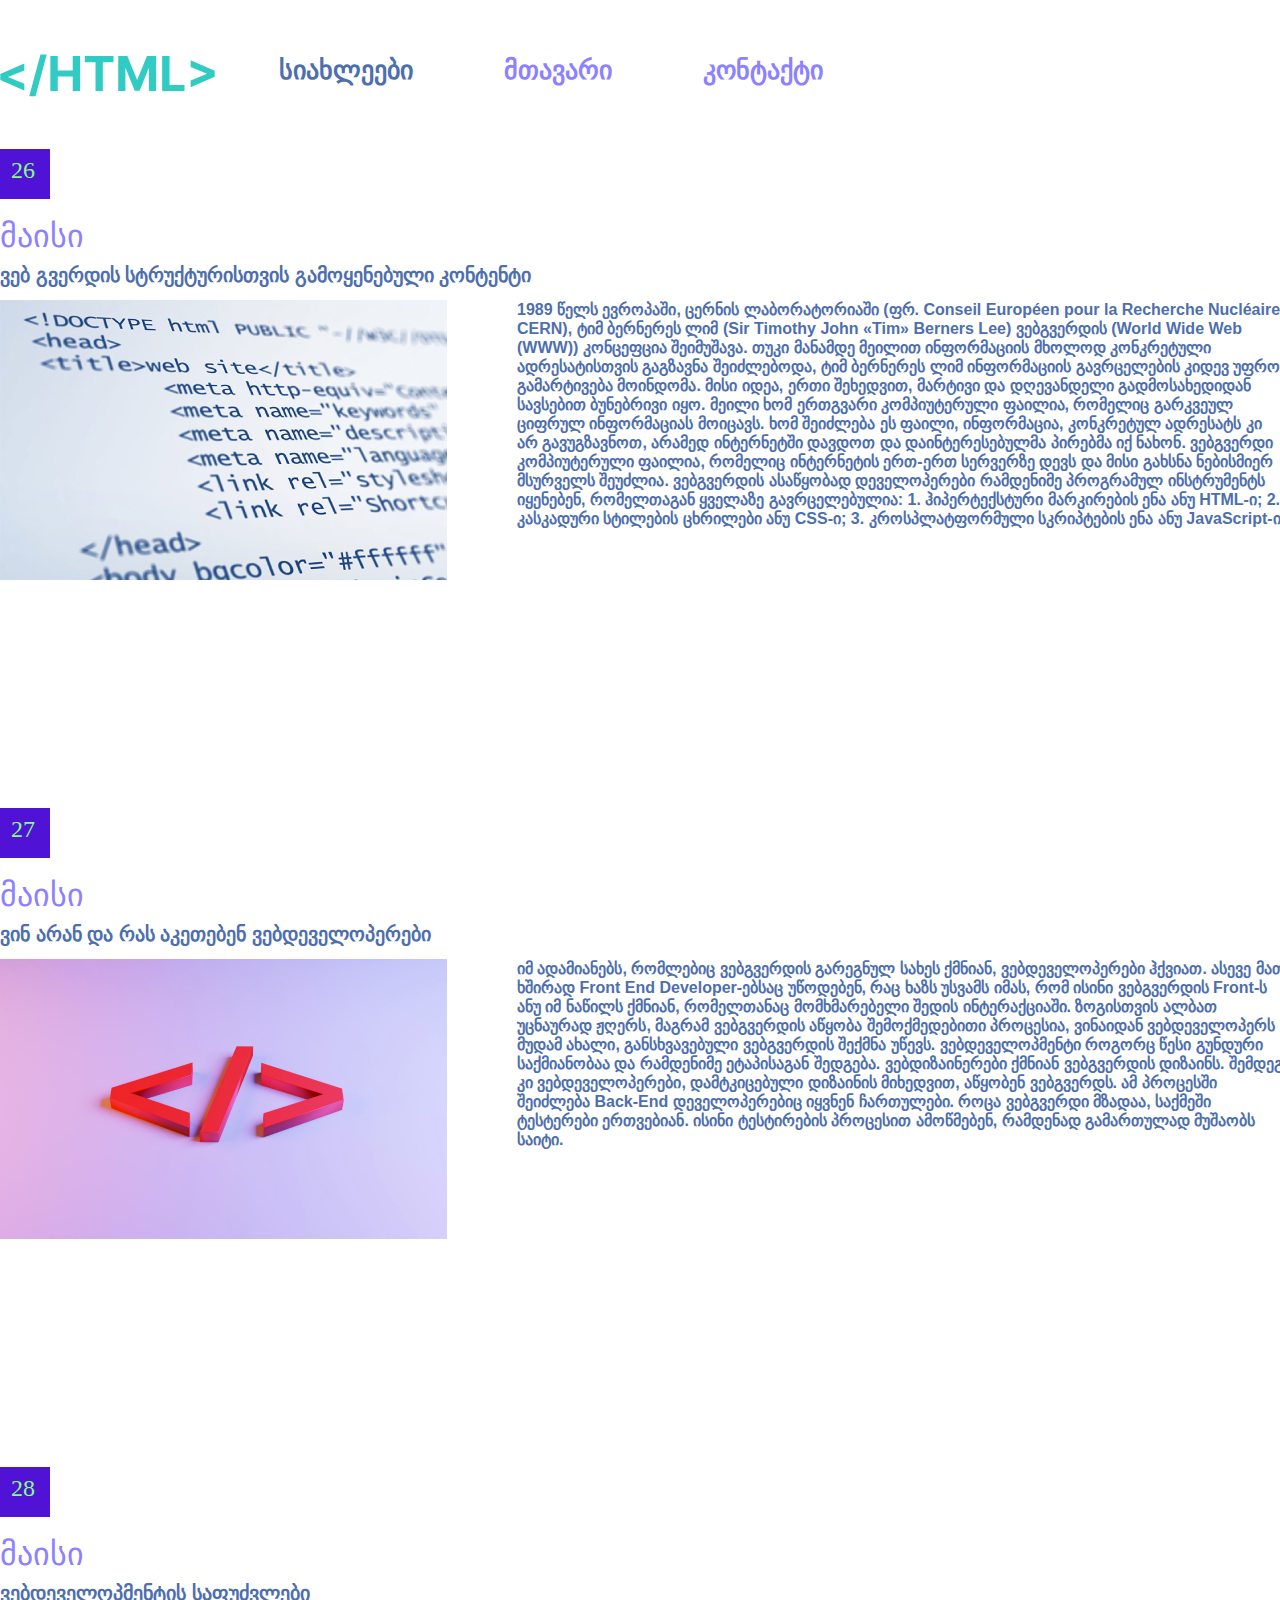
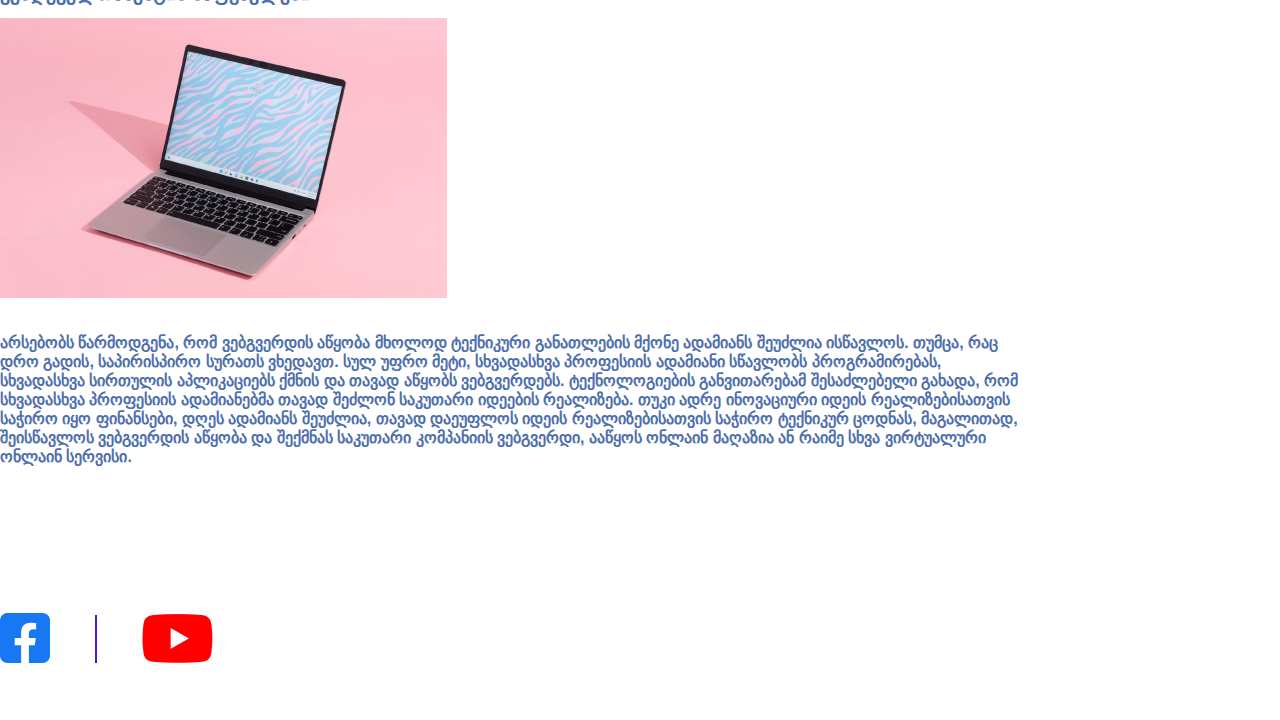
<file: index.html>
<!DOCTYPE html>
<html>
<head>
	<meta charset="utf-8">
	<title>5</title>
	<link rel="stylesheet" href="https://cdn.web-fonts.ge/fonts/bpg-nino-mtavruli/css/bpg-nino-mtavruli.min.css">
	<link rel="stylesheet" href="https://cdn.web-fonts.ge/fonts/bpg-nostalgia/css/bpg-nostalgia.min.css">
	<link rel="stylesheet" href="https://cdn.web-fonts.ge/fonts/bpg-square/css/bpg-square.min.css">
	<link rel="stylesheet" type="text/css" href="css/style.css">
	<link rel="stylesheet" type="text/css" href="css/reset.css">
</head>
<body class="container">
	<header>
		<img class="logo" src="images/html.svg.svg">
		<div>
			<nav>
				<ul>
					<li>
						<a class="my1" href="#">სიახლეები</a>
					</li>
					<li>
						<a class="my2" href="pages/page2.html">მთავარი</a>
					</li>
					<li>
						<a class="my2" href="pages/page3.html">კონტაქტი</a>
					</li>
				</ul>
			</nav>
		</div>
	</header>
	<section>
		<h1 class="my26">26</h1>
		<h1 class="maisi">მაისი</h1>
		<h2 class="myh2">ვებ გვერდის სტრუქტურისთვის გამოყენებული კონტენტი</h2>
		<img src="images/pic.png.png">
		<div class="mydiv">
			<p>1989 წელს ევროპაში, ცერნის ლაბორატორიაში (ფრ. Conseil Européen pour la Recherche Nucléaire, CERN), ტიმ ბერნერეს ლიმ (Sir Timothy John «Tim» Berners Lee) ვებგვერდის (World Wide Web (WWW)) კონცეფცია შეიმუშავა. თუკი მანამდე მეილით ინფორმაციის მხოლოდ კონკრეტული ადრესატისთვის გაგზავნა შეიძლებოდა, ტიმ ბერნერეს ლიმ ინფორმაციის გავრცელების კიდევ უფრო გამარტივება მოინდომა. მისი იდეა, ერთი შეხედვით, მარტივი და დღევანდელი გადმოსახედიდან სავსებით ბუნებრივი იყო. მეილი ხომ ერთგვარი კომპიუტერული ფაილია, რომელიც გარკვეულ ციფრულ ინფორმაციას მოიცავს. ხომ შეიძლება ეს ფაილი, ინფორმაცია, კონკრეტულ ადრესატს კი არ გავუგზავნოთ, არამედ ინტერნეტში დავდოთ და დაინტერესებულმა პირებმა იქ ნახონ. ვებგვერდი კომპიუტერული ფაილია, რომელიც ინტერნეტის ერთ-ერთ სერვერზე დევს და მისი გახსნა ნებისმიერ მსურველს შეუძლია. ვებგვერდის ასაწყობად დეველოპერები რამდენიმე პროგრამულ ინსტრუმენტს იყენებენ, რომელთაგან ყველაზე გავრცელებულია: 1. ჰიპერტექსტური მარკირების ენა ანუ HTML-ი; 2. კასკადური სტილების ცხრილები ანუ CSS-ი; 3. კროსპლატფორმული სკრიპტების ენა ანუ JavaScript-ი.</p>
		</div>
	</section>
	<section>
		<h1 class="my27">27</h1>
		<h1 class="maisi">მაისი</h1>
		<h2 class="myh2">ვინ არან და რას აკეთებენ ვებდეველოპერები</h2>
		<img src="images/pho.png.png">
		<div class="mydiv">
			<p>იმ ადამიანებს, რომლებიც ვებგვერდის გარეგნულ სახეს ქმნიან, ვებდეველოპერები ჰქვიათ. ასევე მათ ხშირად Front End Developer-ებსაც უწოდებენ, რაც ხაზს უსვამს იმას, რომ ისინი ვებგვერდის Front-ს ანუ იმ ნაწილს ქმნიან, რომელთანაც მომხმარებელი შედის ინტერაქციაში. ზოგისთვის ალბათ უცნაურად ჟღერს, მაგრამ ვებგვერდის აწყობა შემოქმედებითი პროცესია, ვინაიდან ვებდეველოპერს მუდამ ახალი, განსხვავებული ვებგვერდის შექმნა უწევს. ვებდეველოპმენტი როგორც წესი გუნდური საქმიანობაა და რამდენიმე ეტაპისაგან შედგება. ვებდიზაინერები ქმნიან ვებგვერდის დიზაინს. შემდეგ კი ვებდეველოპერები, დამტკიცებული დიზაინის მიხედვით, აწყობენ ვებგვერდს. ამ პროცესში შეიძლება Back-End დეველოპერებიც იყვნენ ჩართულები. როცა ვებგვერდი მზადაა, საქმეში ტესტერები ერთვებიან. ისინი ტესტირების პროცესით ამოწმებენ, რამდენად გამართულად მუშაობს საიტი.</p>
		</div>
	</section>
	<section>
		<h1 class="my28">28</h1>
		<h1 class="maisi">მაისი</h1>
		<h2 class="myh2">ვებდეველოპმენტის საფუძვლები</h2>
		<img src="images/phot.png.png">
		<div class="mydiv2">
			<p>არსებობს წარმოდგენა, რომ ვებგვერდის აწყობა მხოლოდ ტექნიკური განათლების მქონე ადამიანს შეუძლია ისწავლოს. თუმცა, რაც დრო გადის, საპირისპირო სურათს ვხედავთ. სულ უფრო მეტი, სხვადასხვა პროფესიის ადამიანი სწავლობს პროგრამირებას, სხვადასხვა სირთულის აპლიკაციებს ქმნის და თავად აწყობს ვებგვერდებს. ტექნოლოგიების განვითარებამ შესაძლებელი გახადა, რომ სხვადასხვა პროფესიის ადამიანებმა თავად შეძლონ საკუთარი იდეების რეალიზება. თუკი ადრე ინოვაციური იდეის რეალიზებისათვის საჭირო იყო ფინანსები, დღეს ადამიანს შეუძლია, თავად დაეუფლოს იდეის რეალიზებისათვის საჭირო ტექნიკურ ცოდნას, მაგალითად, შეისწავლოს ვებგვერდის აწყობა და შექმნას საკუთარი კომპანიის ვებგვერდი, ააწყოს ონლაინ მაღაზია ან რაიმე სხვა ვირტუალური ონლაინ სერვისი.</p>
		</div>
	</section>
	<footer>
		<img src="images/fb.png.png">
		<img class="myimg" src="images/pict.png.png">
		<img src="images/yt.png.png">
	</footer>
</body>
</html>
</file>
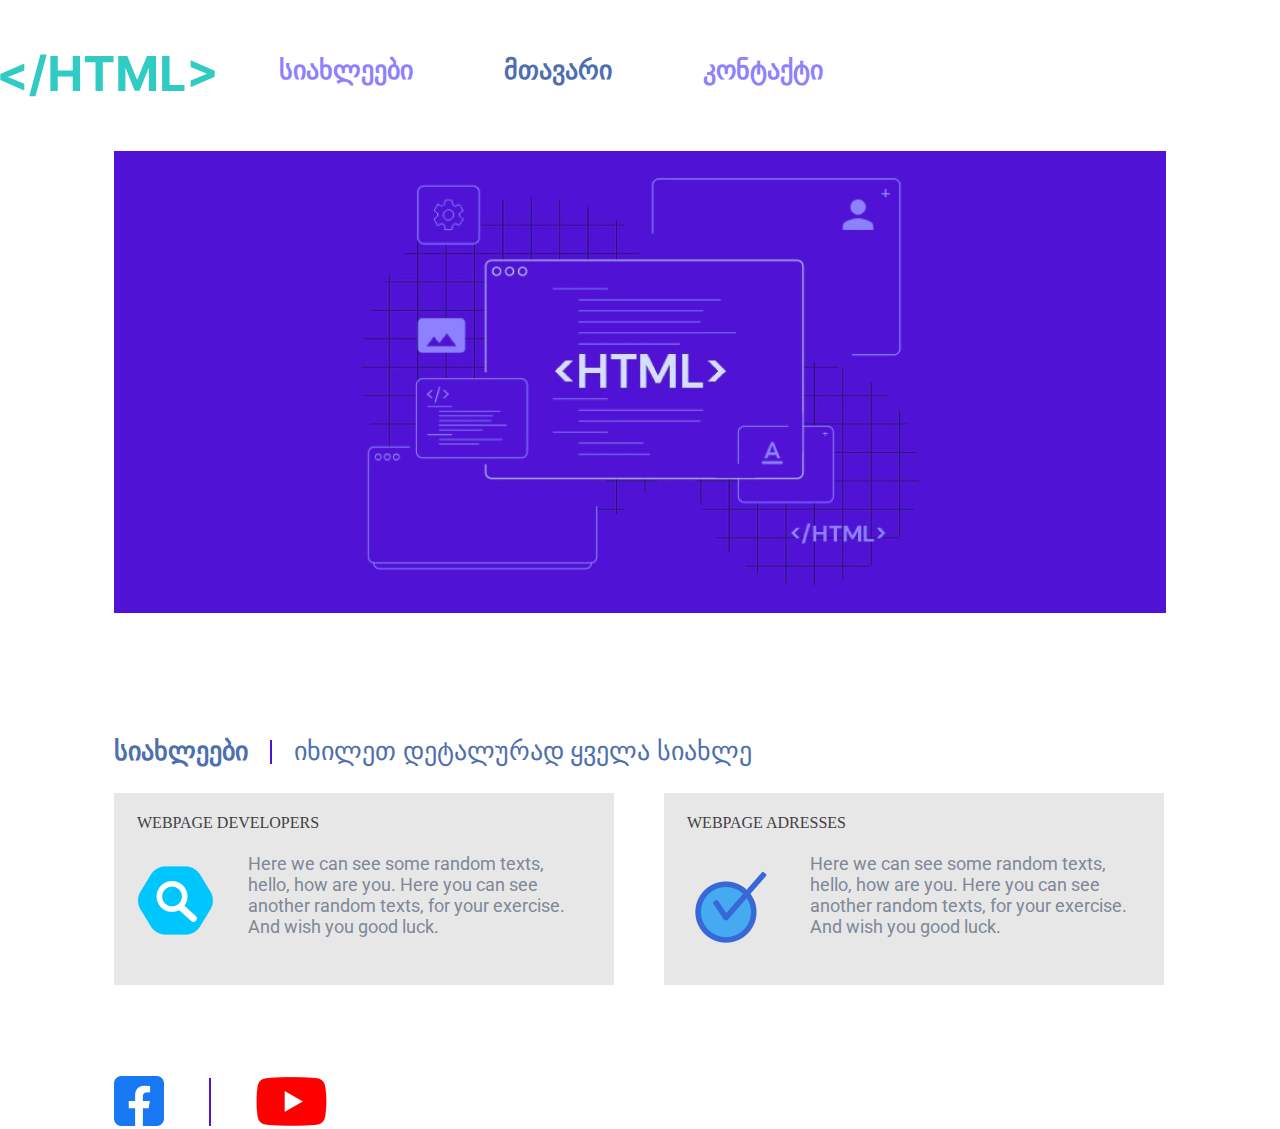
<file: pages/page2.html>
<!DOCTYPE html>
<html>
<head>
	<meta charset="utf-8">
	<title>5</title>
	<link rel="preconnect" href="https://fonts.googleapis.com">
	<link rel="preconnect" href="https://fonts.gstatic.com" crossorigin>
	<link href="https://fonts.googleapis.com/css2?family=Roboto&display=swap" rel="stylesheet">
	<link rel="stylesheet" type="text/css" href="../css/style.css">
	<link rel="stylesheet" type="text/css" href="../css/reset.css">
</head>
<body>
	<header class="container">
		<img class="logo" src="../images/html.svg.svg">
		<div>
			<nav>
				<ul>
					<li>
						<a class="my2" href="../index.html">სიახლეები</a>
					</li>
					<li>
						<a class="my1" href="#">მთავარი</a>
					</li>
					<li>
						<a class="my2" href="page3.html">კონტაქტი</a>
					</li>
				</ul>
			</nav>
		</div>
	</header>
	<section class="container2" >
		<img class="banner" src="../images/banner.png.png">
	</section>
	<section class="container2">
		<h3 class="myh3">სიახლეები</h3>
		<img class="line" src="../images/pictu.png.png">
		<h4 class="myh4">იხილეთ დეტალურად ყველა სიახლე</h4>
	</section>
	<section class="container2">
		<div class="card1">
			<h5 class="myh5">WEBPAGE DEVELOPERS</h5>
			<img class="image" src="../images/image2.png.png">
			<h6 class="myh6">Here we can see some random texts, hello, how are you. Here you can see another random texts, for your exercise. And wish you good luck.</h6>
		</div>
		<div class="card2">
			<h5 class="myh5">WEBPAGE ADRESSES</h5>
			<img class="image" src="../images/image1.png.png">
			<h6 class="myh6">Here we can see some random texts, hello, how are you. Here you can see another random texts, for your exercise. And wish you good luck.</h6>
		</div>
	</section>
	<footer class="container2">
		<img src="../images/fb.png.png">
		<img class="myimg" src="../images/pict.png.png">
		<img src="../images/yt.png.png">
	</footer>
</body>
</html>
</file>
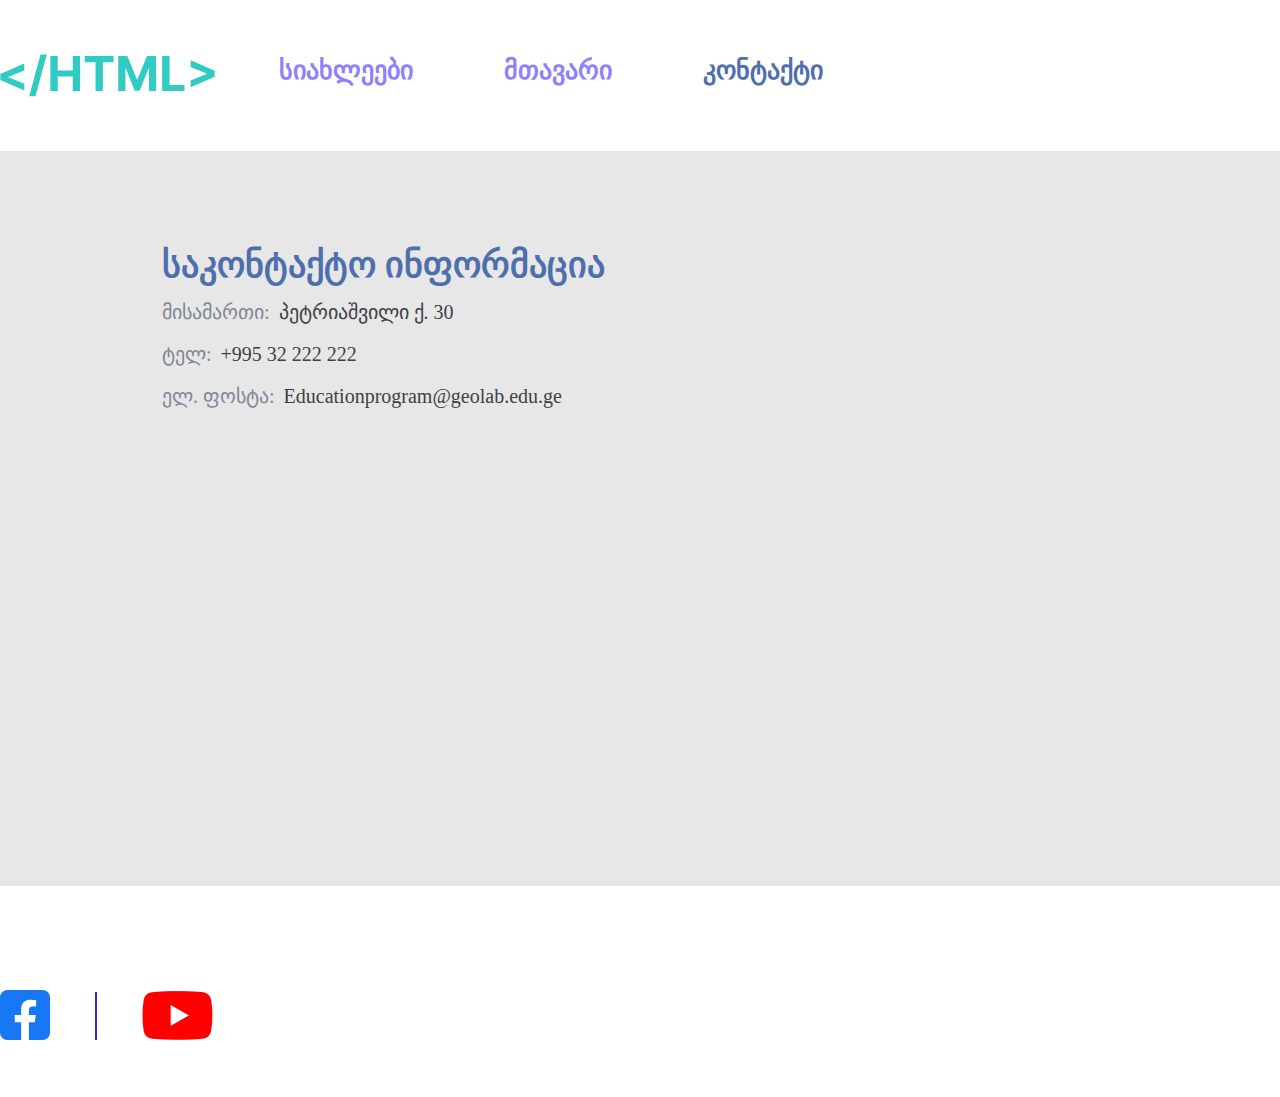
<file: pages/page3.html>
<!DOCTYPE html>
<html>
<head>
	<meta charset="utf-8">
	<title>5</title>
	<link rel="stylesheet" type="text/css" href="../css/style.css">
	<link rel="stylesheet" type="text/css" href="../css/reset.css">
</head>
<body>
	<header class="container">
		<img class="logo" src="../images/html.svg.svg">
		<div>
			<nav>
				<ul>
					<li>
						<a class="my2" href="../index.html">სიახლეები</a>
					</li>
					<li>
						<a class="my2" href="page2.html">მთავარი</a>
					</li>
					<li>
						<a class="my1" href="#">კონტაქტი</a>
					</li>
				</ul>
			</nav>
		</div>
	</header>
	<section class="mysec">
		<div class="infodiv">
			<h class="info" >საკონტაქტო ინფორმაცია</h1>
			<p> <h2 class="h2">მისამართი:</h2> <h3 class="h3">პეტრიაშვილი ქ. 30</h3> </p>
			<p> <h2 class="h2">ტელ:</h2> <h3 class="h3"> +995 32 222 222</h3> </p>
			<p> <h2 class="h2">ელ. ფოსტა:</h2> <h3 class="h3"> Educationprogram@geolab.edu.ge</h3> </p>
		</div>
		<div class="map"><iframe class="myiframe" width="944" height="549" frameborder="0" scrolling="no" marginheight="0" marginwidth="0" id="gmap_canvas" src="https://maps.google.com/maps?width=523&amp;height=403&amp;hl=en&amp;q=%20Ilford+()&amp;t=&amp;z=12&amp;ie=UTF8&amp;iwloc=B&amp;output=embed"></iframe><a href='https://google-map-generator.com/'></a></div>
	</section>
	<footer class="container">
		<img src="../images/fb.png.png">
		<img class="myimg" src="../images/pict.png.png">
		<img src="../images/yt.png.png">
	</footer>
</body>
</html>
</file>
<file: css/style.css>
.container{
	width: 1291px;
	margin: 54px auto;
}

div, li {
	display: inline-block;
	vertical-align: middle;
}

.logo {
	vertical-align: middle;
	margin-right: 60px;
}

.my1{
	color: #4E6FAE;
	font-size: 26px;
	font-style: normal;
	font-weight: 700;
	line-height: normal;
	margin-right: 87px;
}

.my2{
	color: #8D81FF;
	font-size: 26px;
	font-style: normal;
	font-weight: 700;
	line-height: normal;
	margin-right: 87px;
}

.my26{
	width: 50px;
	height: 50px;
	background-color: #5012D5;
	margin: 52px 0px 18px 0px;
	color: #84FF81;
	font-size: 24px;
	font-style: normal;
	font-weight: 400;
	line-height: normal;
	padding: 8px 11px;
}

.maisi {
	color: #8D81FF;
	font-family: "BPG Square", sans-serif;
	font-size: 32px;
	font-style: normal;
	font-weight: 400;
	line-height: normal; 
	padding-bottom: 8px;
}

.myh2 {
	color: #4E6FAE;
	font-family: "BPG Nino Mtavruli", sans-serif;
	font-size: 20px;
	font-style: normal;
	font-weight: 700;
	line-height: normal;
	padding-bottom: 13px;
}

img {
	vertical-align: top;

}

.mydiv {
	display: inline-block;
	width: 770px;
	height: 353px;
	color: #4E6FAE;
	font-family: "BPG Nostalgia", sans-serif;
	font-size: 16px;
	font-style: normal;
	font-weight: 700;
	line-height: normal;
	vertical-align: top;
	margin-left: 66px;
	margin-bottom: 155px;
}


.my27 {
	width: 50px;
	height: 50px;
	background-color: #5012D5;
	margin: 0px 0px 18px 0px;
	color: #84FF81;
	font-size: 24px;
	font-style: normal;
	font-weight: 400;
	line-height: normal;
	padding: 8px 11px;
}

.my28 {
	width: 50px;
	height: 50px;
	background-color: #5012D5;
	margin: 0px 0px 18px 0px;
	color: #84FF81;
	font-size: 24px;
	font-style: normal;
	font-weight: 400;
	line-height: normal;
	padding: 8px 11px;
}

.mydiv2{
	width: 1021px;
	height: 148px;
	color: #4E6FAE;
	font-family: "BPG Nostalgia", sans-serif;
	font-size: 16px;
	font-style: normal;
	font-weight: 700;
	line-height: normal;
	margin: 32px 0px 132px 0px;
}

.myimg {
	margin: 0px 41px;
}



/*page2*/
.container2 {
	margin: 0px auto;
	width: 1052px;
}

.banner{
	margin-bottom: 120px;
}

.myh3 {
	color: #4E6FAE;
	font-size: 26px;
	font-style: normal;
	font-weight: 700;
	line-height: normal;
	display: inline-block;
	vertical-align: middle;
}

.line {
	vertical-align: middle;
	margin: 0px 18px;
}

.myh4 {
	color: #4E6FAE;
	font-size: 26px;
	font-style: normal;
	font-weight: 400;
	line-height: normal;
	display: inline-block;
	vertical-align: middle;
}

.card1{
	background-color: #E7E7E7;
	width: 500px;
	height: 192px;
	margin: 26px 46px 91px 0px;
	padding: 21px 15px 32px 23px;
	vertical-align: top;
}

.card2{
	background-color: #E7E7E7;
	width: 500px;
	height: 192px;
	margin: 26px 0px 91px 0px;
	padding: 21px 15px 32px 23px;
	display: inline-block;
	vertical-align: top;
}

.myh5 {
	width: 307px;
	color: #3F4145;
	s
	font-size: 20px;
	font-style: normal;
	font-weight: 400;
	line-height: normal;
}
  
.image{
	margin: 30px 30px 0px 0px;
	vertical-align: top;
}


.myh6 {
	width: 335px;
	eight: 95px;
	color: #7E8898;
	font-family: 'Roboto', sans-serif;
	font-size: 18px;
	font-style: normal;
	font-weight: 400;
	line-height: normal; 
	display: inline-block;
	vertical-align: top;
	margin-top: 21px;
}



/*page3*/
.mysec {
	width: 1660px;
	height: 735px;
	background-color: #E7E7E7;
	margin-bottom: 104px;
	
}


 .info{
 	color: #4E6FAE;
 	font-size: 36px;
	font-style: normal;
	font-weight: 700;
	line-height: normal;
	
 }


 .h2 {
 	color: #7E8898;
	font-size: 20px;
	font-style: normal;
	font-weight: 400;
	line-height: normal;
	display: inline-block;
 }

 .h3 {
 	color: #3F4145;
	font-size: 20px;
	font-style: normal;
	font-weight: 400;
	line-height: normal;
	display: inline-block;
 }
 
.infodiv{
	vertical-align: top;
	margin: 93px 40px 0px 162px;;
}

 .map{
 	 width: 944px;
	height: 549px;;
	vertical-align: top;
	margin-top: 93px;
 }
</file>
